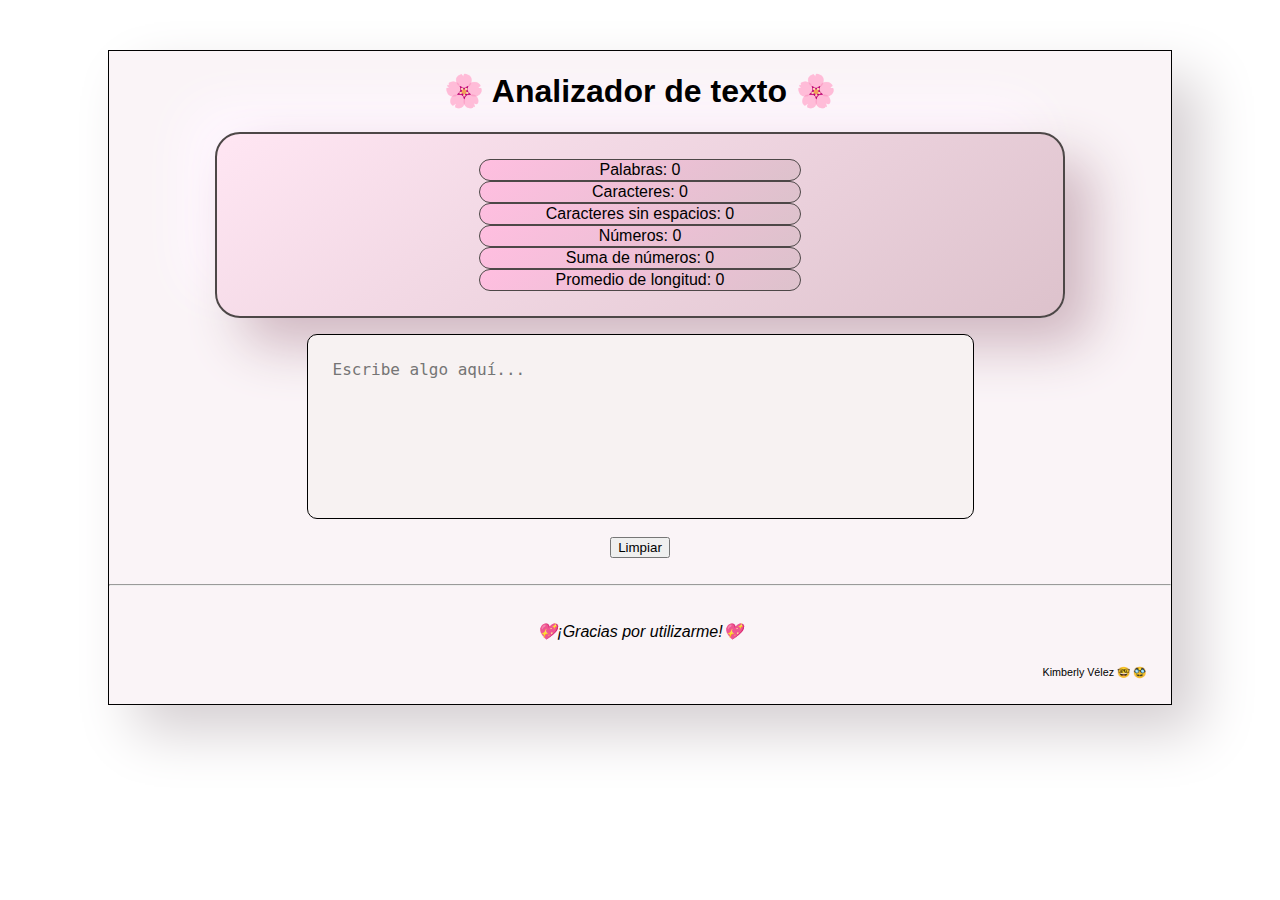
<file: index.html>
<!DOCTYPE html>
<html>

<head>
  <meta charset="utf-8">
  <title>Analizador de texto</title>
  <link rel="stylesheet" href="style.css" />
  <link rel="icon" href="https://static.vecteezy.com/system/resources/previews/011/125/358/original/cute-magnifier-icon-png.png" title="Lupa PNGs por Vecteezy">
</head>
<body>
 <div id="big-container">
  <script src="index.js" type="module"></script>
  <header>
    <h1>&#127800; Analizador de texto &#127800;</h1>
  </header>
  <section id="counter" class="metrics">
    <ul class="metrics" data-testid="metrics">
      <li data-testid="word-count" class="metrics-elements">Palabras: 0</li>
      <li data-testid="character-count" class="metrics-elements">Caracteres: 0</li>
      <li data-testid="character-no-spaces-count" class="metrics-elements">Caracteres sin espacios: 0</li>
      <li data-testid="number-count" class="metrics-elements">Números: 0</li>
      <li data-testid="number-sum" class="metrics-elements">Suma de números: 0</li>
      <li data-testid="word-length-average" class="metrics-elements">Promedio de longitud: 0</li>
    </ul>
  </section>
  <section id="textarea">
    <textarea name="user-input" rows="7" cols="60" placeholder="Escribe algo aquí..."></textarea>
  </section>
  <br>
  <section id="clean">
    <button id="reset-button" type="button" >Limpiar
    </button>
  </section>
  <br>
  <hr>
  <footer>
    <p>&#128150;¡Gracias por utilizarme!&#128150;</p>
    <h6>Kimberly Vélez &#129299; &#129400;</h6>
  </footer>
 </div>
</body> 

</html>
</file>
<file: style.css>
body {font-family: 'Segoe UI', Tahoma, Geneva, Verdana, sans-serif;
}
    
#big-container {
    
    display: block;
    margin-left: 100px;;
    margin-right: 100px;
    margin-top: 50px;
    margin-bottom: 50px;
    border: 1px solid black;
    background: #faf4f7;
    box-shadow:  27px 27px 54px #d5cfd2,
             -27px -27px 54px #ffffff;
}
header {
    text-align: center;
}

ul[data-testid="metrics"] {
    display: block;
    align-content:space-around;
    margin-left: auto;
    margin-right: auto;
    border: 2px solid rgb(77, 71, 71);
    border-radius: 25px;
    background: linear-gradient(145deg, #ffe6f3, #ddc2cc);;
    box-shadow: 27px 27px 54px #d0b7c1,
    -27px -27px 54px #fff7ff;
    padding: 25px 25px 25px 25px;
    text-align: center;
    list-style-type: none;
    min-width: 75%;
    max-width: 75%;
}

.metrics-elements {
    display: block;
    margin-left: auto;
    margin-right: auto;
    border: 1px solid rgb(77, 71, 71);
    border-radius: 25px;
    background: linear-gradient(145deg, #ffbee0, #ddc2cc);;
    padding: 1px 1px;
    text-align: center;
    list-style-type: none;
    width: 40%;
    min-width: 40%;
}

textarea[name="user-input"] {
    display: block;
    margin-left: auto;
    margin-right: auto;
    box-sizing: border-box;
    border: 1px solid black;
    border-radius: 10px;
    background: #f7f2f2;
    padding: 25px 25px 25px 25px;
    font-size: 16px;
    resize: none;
   
       
}
#reset-button {
    display: block;
    margin-left: auto;
    margin-right: auto;
    font-family: 'Segoe UI', Tahoma, Geneva, Verdana, sans-serif;
    cursor: pointer;
}

br {
  padding-left: 25px;
  padding-right: 25px;
}

footer {
    font-family: 'Segoe UI', Tahoma, Geneva, Verdana, sans-serif;
}

p {
    text-align: center;
    font-size: 16px;
    font-style: oblique;
    font-weight: 500;
    padding-top: 20px;
}
h6 {
    text-align: right;
    font-weight: 100;
    padding-right: 25px;
   
}
</file>
